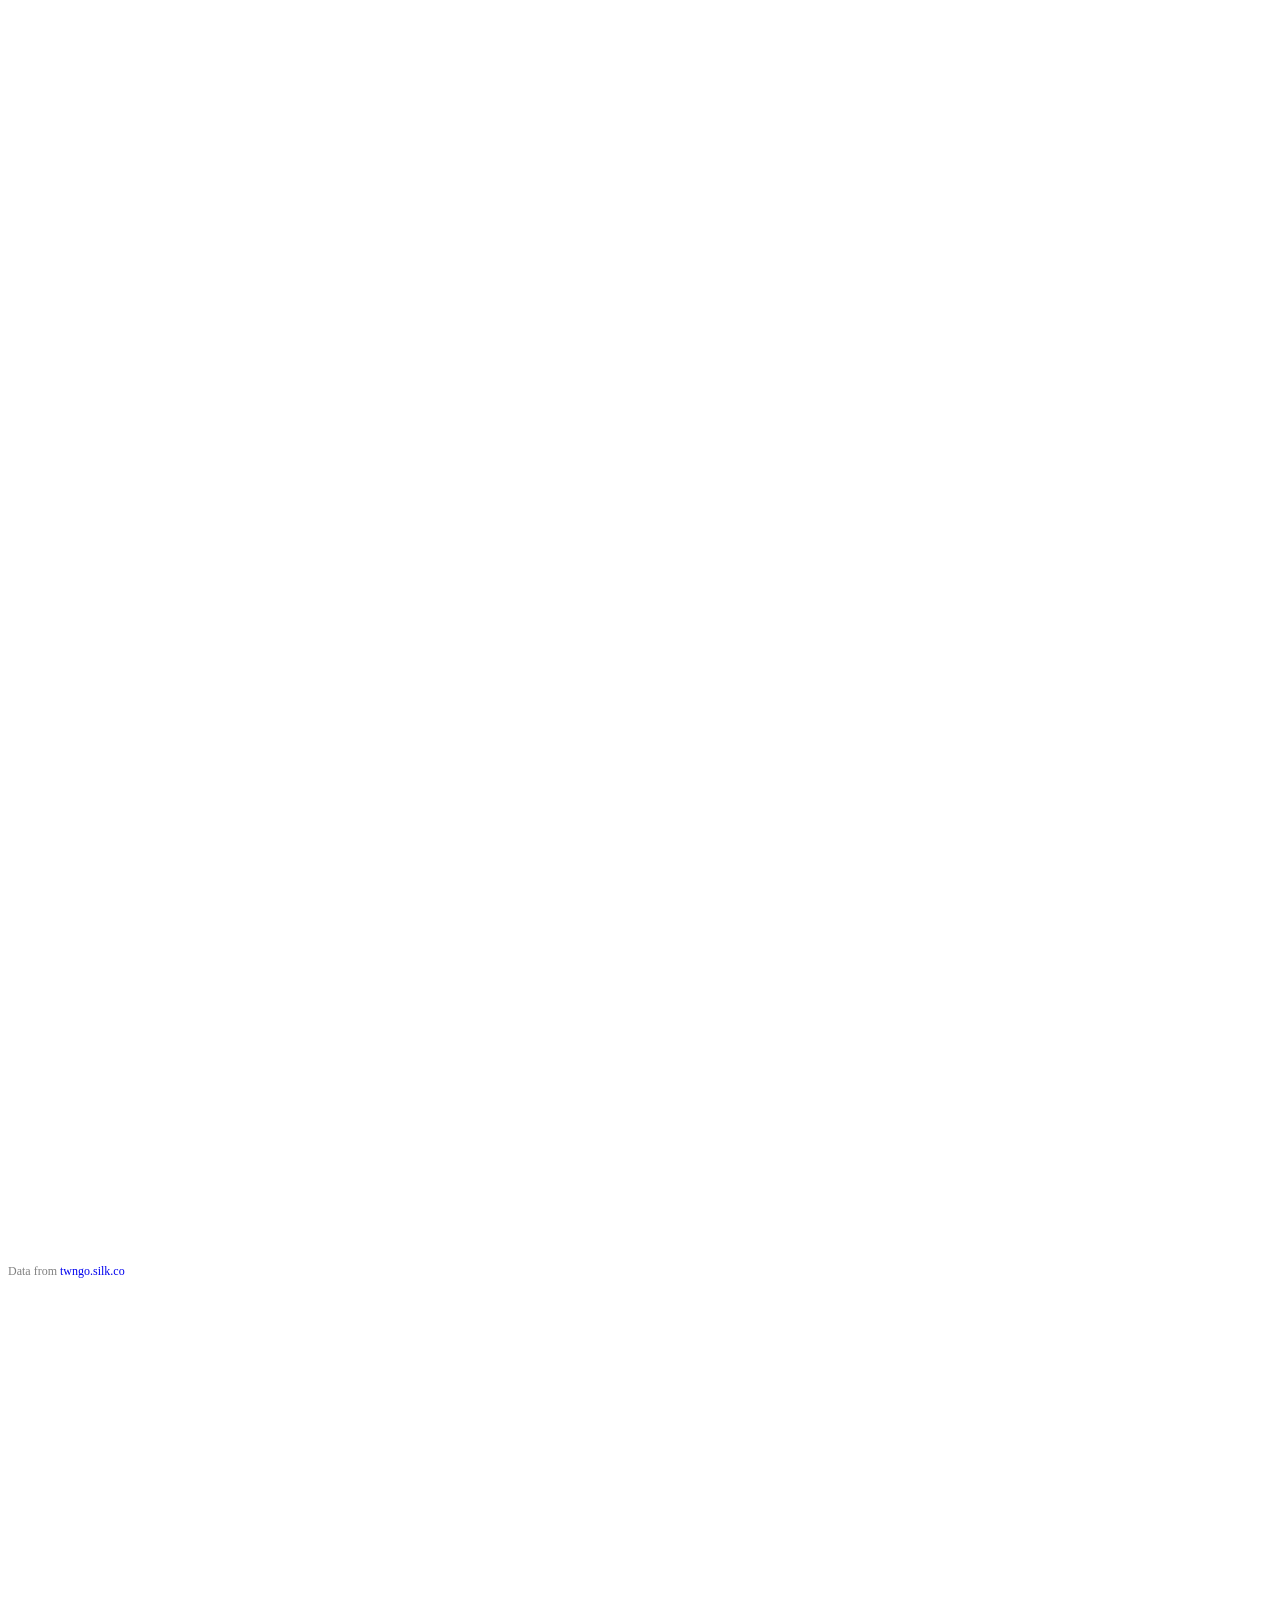
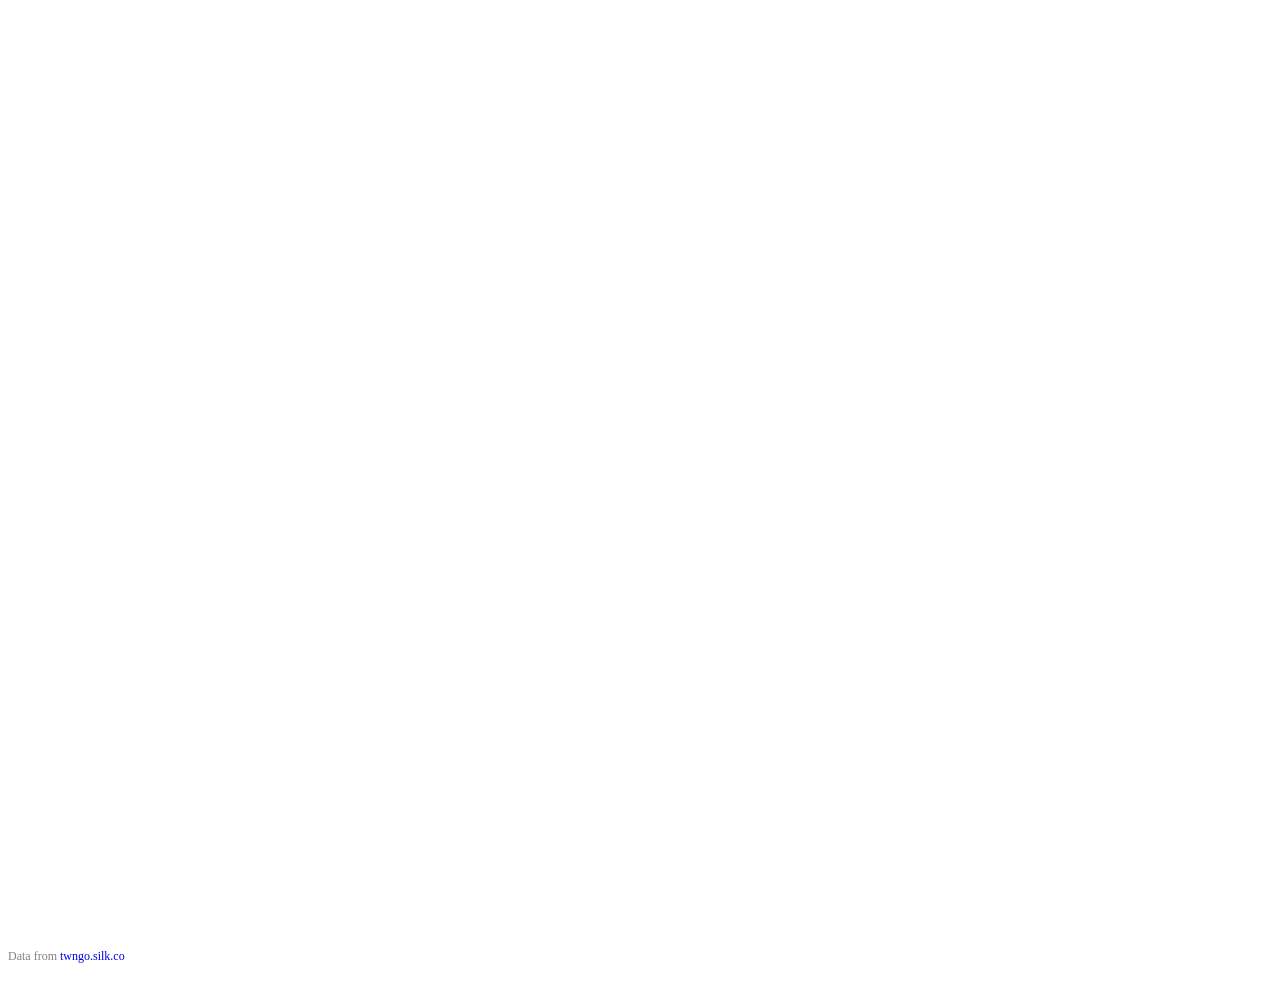
<file: tweets/data.html>
<!DOCTYPE html>
<html lang="en zh-hant">

<head>

    <meta charset="utf-8">
    <meta http-equiv="X-UA-Compatible" content="IE=edge">
    <meta name="viewport" content="width=device-width, initial-scale=1">
    <meta name="description" content="社會運動, 社會行銷, 非政府組織, 非營利組織, 數位策略, 網路科技, advocacy, info-activism, responsible data, human rights, privacy,　cybersecurity">
    <meta name="author" content="twngo.xyz, jxtsai">

    <title>TWNGO, 社會運動組織：數位策略、網路科技應用</title>
</head>
<body>

<div style='display: inline-block; width: 100%; min-height: 300px;'><div style='position: relative; padding-bottom: 100%; padding-top:25px; height: 0;'><iframe src="//twngo.silk.co/s/embed/F7Lj-jt" style="border:0;position: absolute; top:0; left:0; width: 100%;height:100%; min-height: 300px;"></iframe></div><div style='position:relative;margin-top:-33px;margin-bottom:10px;font-size:12px;color:gray;text-align:left;width:50%;text-overflow:ellipsis;overflow:hidden;white-space:nowrap;'>Data from <a target='_blank' style='text-decoration:none;'href='http://twngo.silk.co'>twngo.silk.co</a></div></div>
<div style='display: inline-block; width: 100%; min-height: 300px;'><div style='position: relative; padding-bottom: 100%; padding-top:25px; height: 0;'><iframe src="//twngo.silk.co/s/embed/IJZhFok" style="border:0;position: absolute; top:0; left:0; width: 100%;height:100%; min-height: 300px;"></iframe></div><div style='position:relative;margin-top:-33px;margin-bottom:10px;font-size:12px;color:gray;text-align:left;width:50%;text-overflow:ellipsis;overflow:hidden;white-space:nowrap;'>Data from <a target='_blank' style='text-decoration:none;'href='http://twngo.silk.co'>twngo.silk.co</a></div></div>


</body>
</html>
</file>
